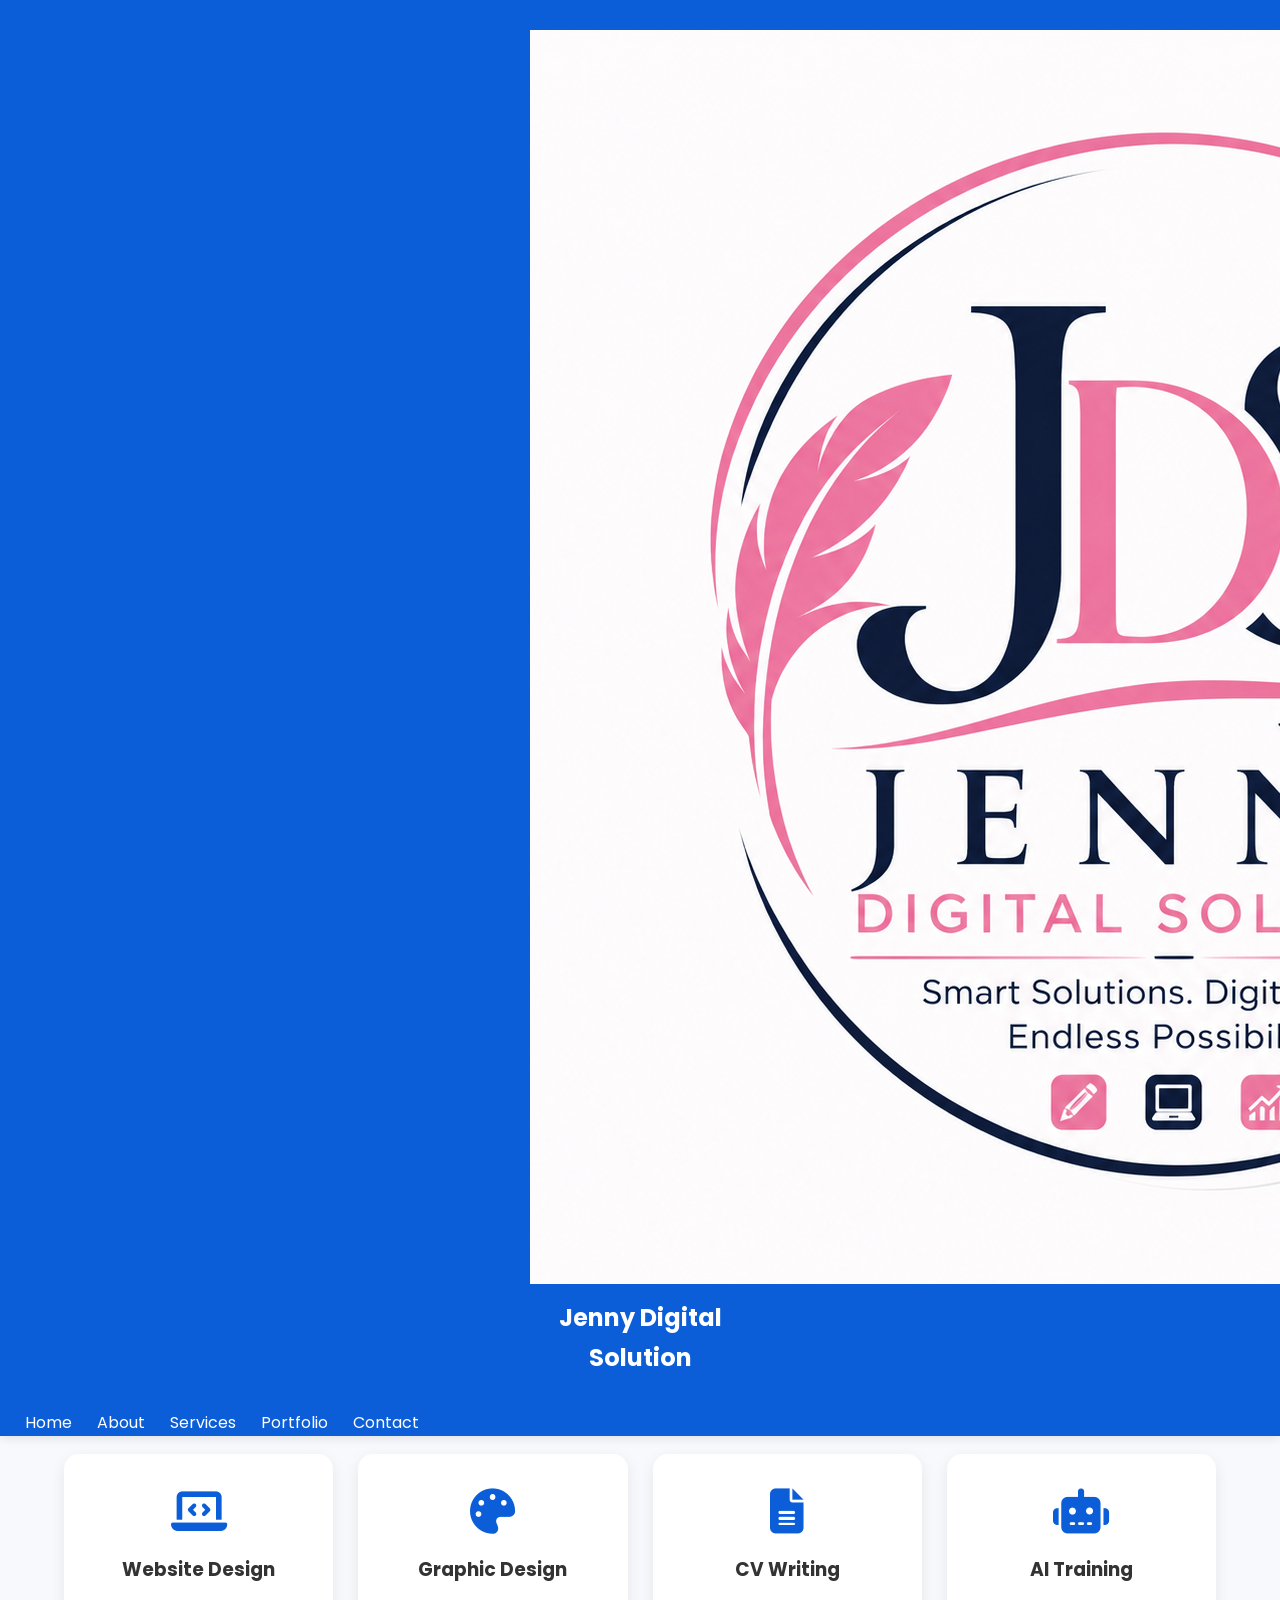
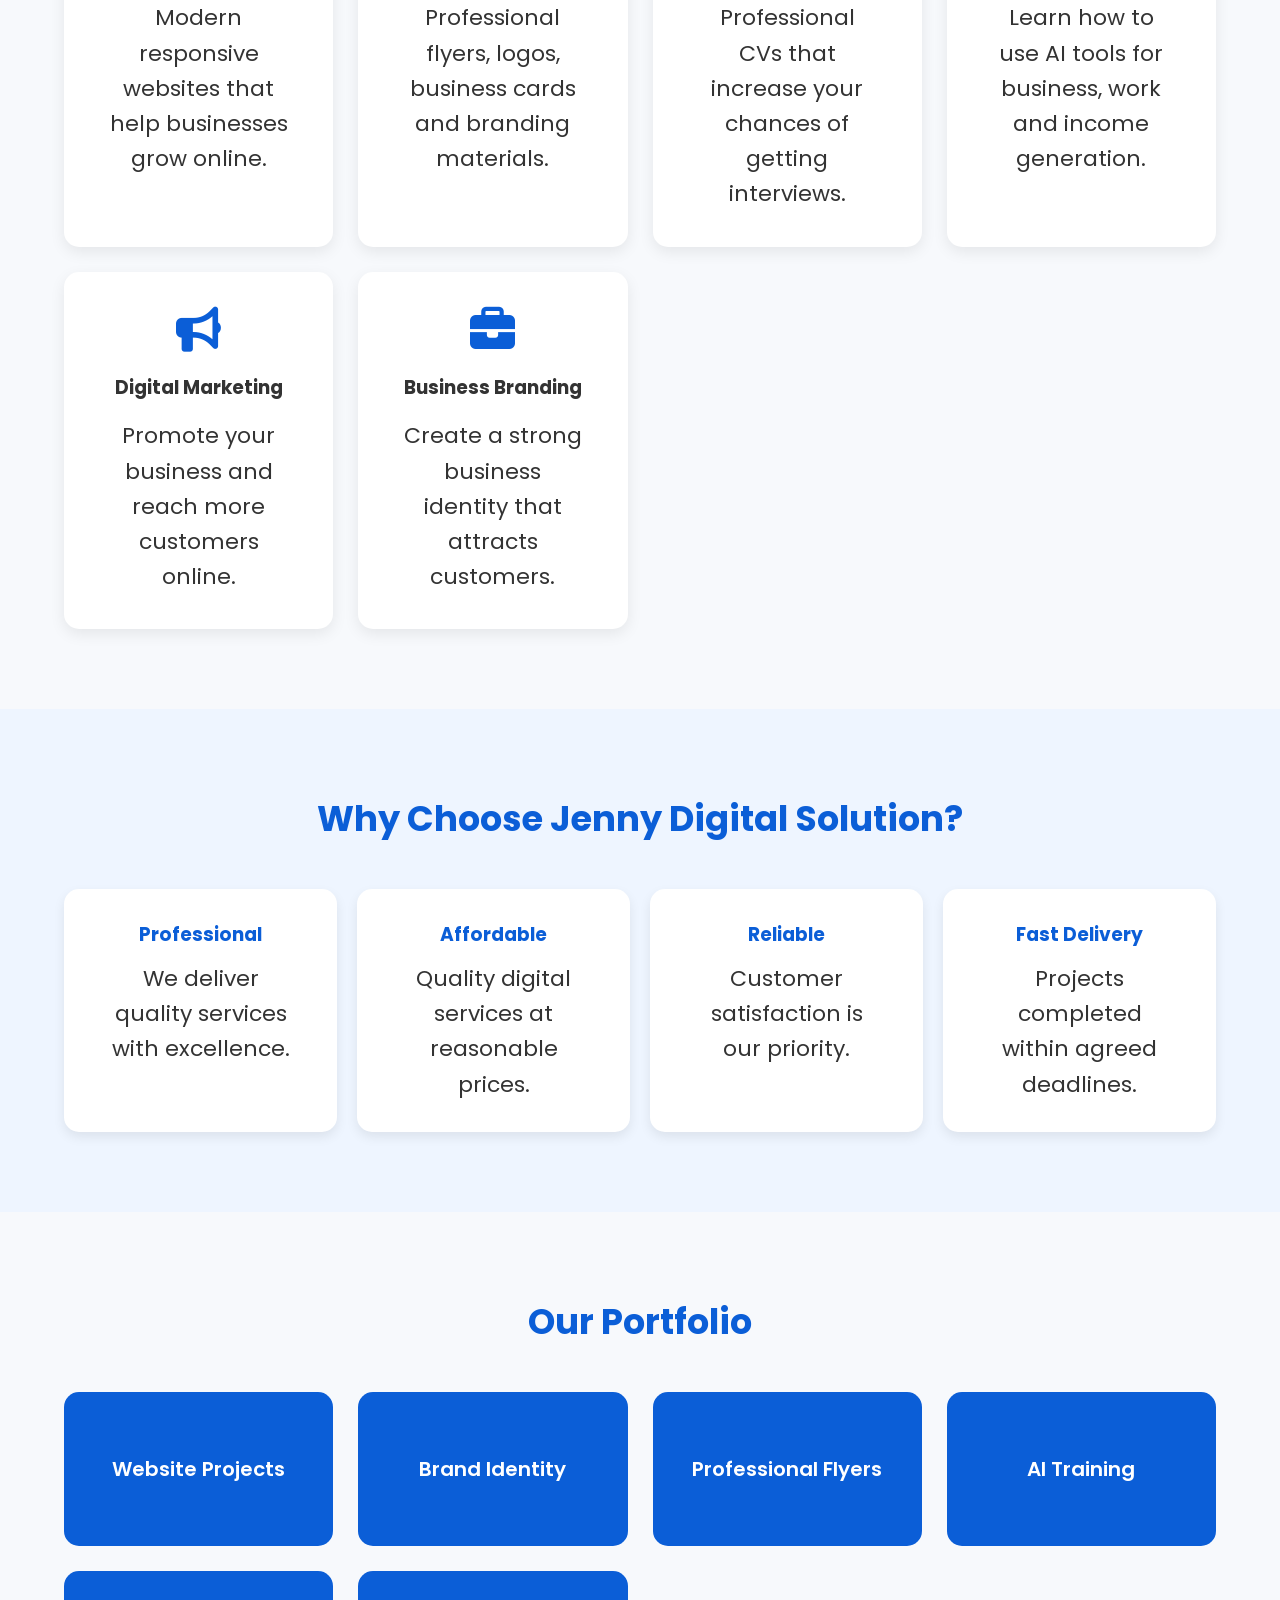
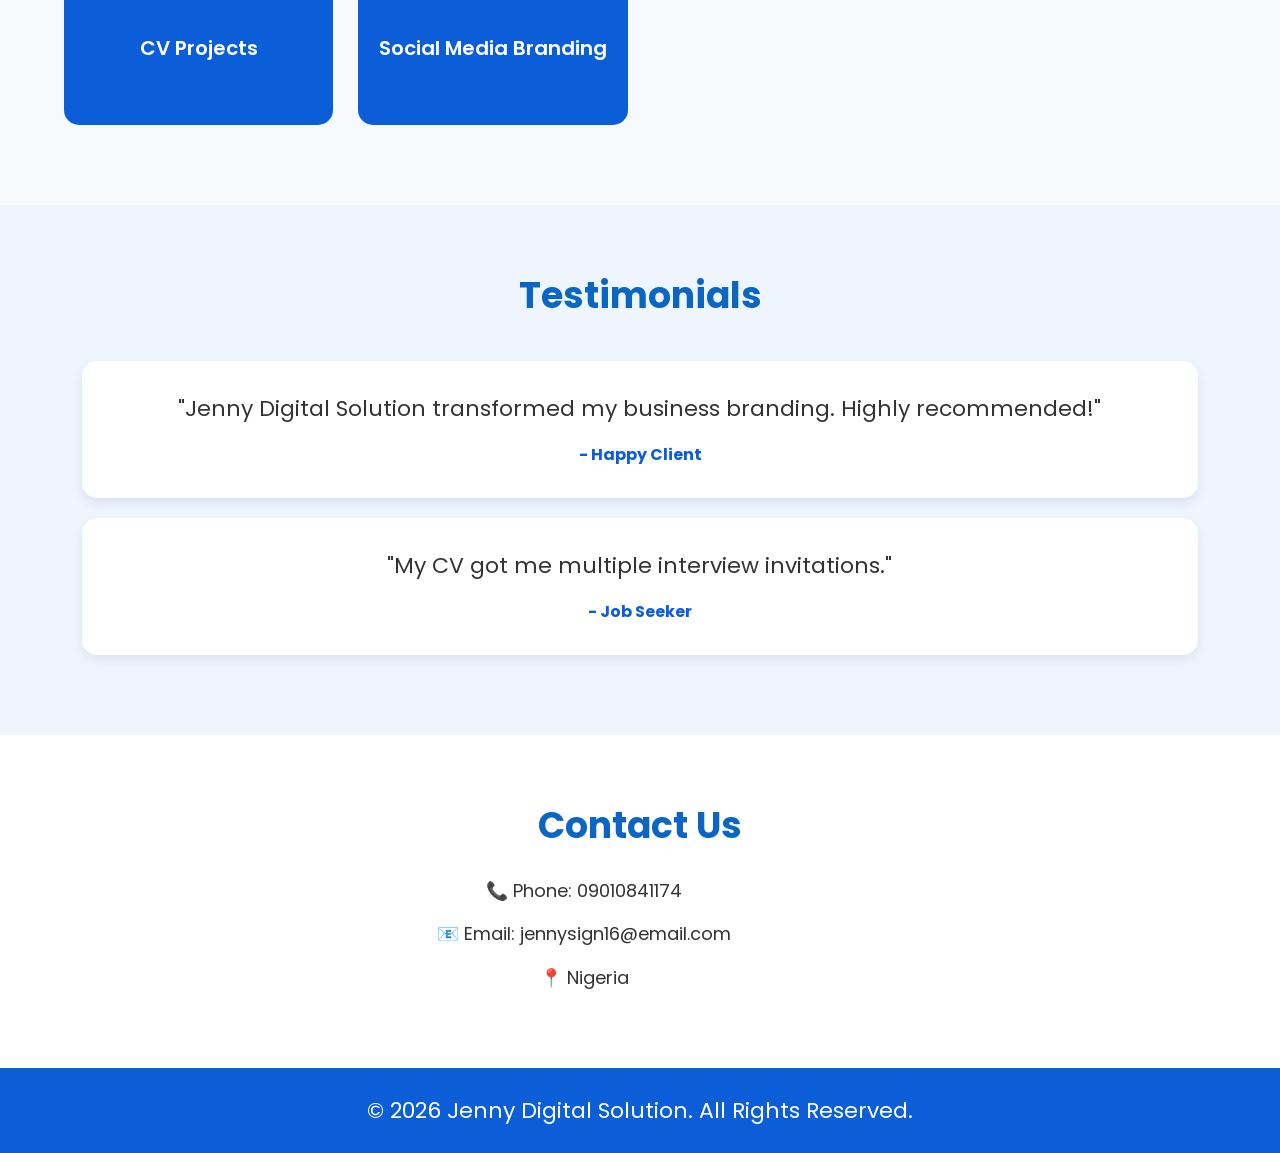
<file: index.html>
<!DOCTYPE html>
<html lang="en">
<head>
<meta charset="UTF-8">
<meta name="viewport" content="width=device-width, initial-scale=1.0">
<meta name="description" content="Jenny Digital Solution - Professional Digital Services for Individuals, Businesses, Schools and Organizations.">
<meta name="keywords" content="CV Writing, Graphic Design, Website Design, AI Training, Digital Marketing, Branding">
<meta name="author" content="Jenny Digital Solution">

<title>Jenny Digital Solution</title>

<link rel="stylesheet" href="style.css">

<link rel="preconnect" href="https://fonts.googleapis.com">
<link rel="preconnect" href="https://fonts.gstatic.com" crossorigin>
<link href="https://fonts.googleapis.com/css2?family=Poppins:wght@300;400;500;600;700&display=swap" rel="stylesheet">

<link rel="stylesheet" href="https://cdnjs.cloudflare.com/ajax/libs/font-awesome/6.5.2/css/all.min.css">
</head>

<body>

<!-- Navigation -->
<header>
<div class="logo">
    <img src="logo.png" alt="Jenny Digital Solution Logo">
    <h2>Jenny Digital Solution</h2>
</div>

<ul class="nav-links">

<li><a href="#home">Home</a></li>

<li><a href="#about">About</a></li>

<li><a href="#services">Services</a></li>

<li><a href="#portfolio">Portfolio</a></li>

<li><a href="#contact">Contact</a></li>

</ul>

<div class="menu-btn">
<i class="fas fa-bars"></i>
</div>

</nav>
</div>
</header>

<!-- Hero Section -->

<section class="hero" id="home">

<div class="container hero-content">

<div class="hero-text">

<h1>Helping Businesses Grow Through Digital Solutions</h1>

<p>
Professional Digital Services for Businesses,
Schools, Teachers, Students and Entrepreneurs.
</p>

<a href="#services" class="btn">Explore Services</a>

<a href="https://wa.me/2349010841174" class="btn2">
Chat on WhatsApp
</a>

</div>

<section class="about-jenny">
    <h2>Meet Jenny</h2>

    <img src="Jenny 1.png" alt="Jenny"
    style="width:180px;height:180px;border-radius:50%;display:block;margin:20px auto;object-fit:cover;">

    <p>
        Hi, I'm <strong>Jenny</strong>, the founder of Jenny Digital Solution.
        I help teachers, students, job seekers, and business owners grow through AI Training, Website Design, CV Writing, and Business Branding.

        My mission is to provide practical digital solutions that help people and businesses succeed.
    </p>
    
</section>

</div>

</section>

<!-- About -->

<section id="about" class="about">

<div class="container">

<h2 class="section-title">About Us</h2>

<p>

Jenny Digital Solution is committed to helping individuals and businesses succeed through innovative digital services.

We provide professional branding, website development, AI training, CV writing, graphic design, digital marketing and business support that helps our clients stand out.

Our mission is to make technology simple, affordable and effective.

</p>

</div>

</section>

<!-- Services -->

<section id="services" class="services">

<div class="container">

<h2 class="section-title">Our Services</h2>

<div class="service-grid">

<div class="card">

<i class="fas fa-laptop-code"></i>

<h3>Website Design</h3>

<p>
Modern responsive websites that help businesses grow online.
</p>

</div>

<div class="card">

<i class="fas fa-palette"></i>

<h3>Graphic Design</h3>

<p>
Professional flyers, logos, business cards and branding materials.
</p>

</div>

<div class="card">

<i class="fas fa-file-alt"></i>

<h3>CV Writing</h3>

<p>
Professional CVs that increase your chances of getting interviews.
</p>

</div>

<div class="card">

<i class="fas fa-robot"></i>

<h3>AI Training</h3>

<p>
Learn how to use AI tools for business, work and income generation.
</p>

</div>

<div class="card">

<i class="fas fa-bullhorn"></i>

<h3>Digital Marketing</h3>

<p>
Promote your business and reach more customers online.
</p>

</div>

<div class="card">

<i class="fas fa-briefcase"></i>

<h3>Business Branding</h3>

<p>
Create a strong business identity that attracts customers.
</p>

</div>

</div>

</div>

</section>

<!-- Why Choose Us -->

<section class="why">

<div class="container">

<h2 class="section-title">

Why Choose Jenny Digital Solution?

</h2>

<div class="why-grid">

<div>

<h3>Professional</h3>

<p>We deliver quality services with excellence.</p>

</div>

    
<div>

<h3>Affordable</h3>

<p>Quality digital services at reasonable prices.</p>

</div>

    
<div>

<h3>Reliable</h3>

<p>Customer satisfaction is our priority.</p>

</div>

    
<div>

<h3>Fast Delivery</h3>

<p>Projects completed within agreed deadlines.</p>

</div>

</div>

</div>

</section>

<!-- Portfolio -->

<section class="portfolio" id="portfolio">

<div class="container">

<h2 class="section-title">

Our Portfolio

</h2>

<div class="portfolio-grid">

<div class="portfolio-card">
Website Projects
</div>

<div class="portfolio-card">
Brand Identity
</div>

<div class="portfolio-card">
Professional Flyers
</div>

<div class="portfolio-card">
AI Training
</div>

<div class="portfolio-card">
CV Projects
</div>

<div class="portfolio-card">
Social Media Branding
</div>

</div>

</div>

</section>

<!-- Testimonials -->

<section class="testimonials">

<div class="container">

<h2 class="section-title">

Testimonials

</h2>

<div class="testimonial">

<p>

"Jenny Digital Solution transformed my business branding. Highly recommended!"

</p>

<h4>- Happy Client</h4>

</div>

<div class="testimonial">

<p>

"My CV got me multiple interview invitations."

</p>

<h4>- Job Seeker</h4>

</div>

</div>

</section>

<!-- Contact -->

<section id="contact" class="contact">

<div class="container">

<h2 class="section-title">

Contact Us

</h2>

<p>

📞 Phone: 09010841174

</p>

<p>

📧 Email: jennysign16@email.com

</p>

<p>

📍 Nigeria

</p>



</section>

<!-- Footer -->

<footer>

<div class="container">

<p>

© 2026 Jenny Digital Solution.
All Rights Reserved.

</p>

</div>

</footer>

<script src="script.js"></script>

</body>
</html>
</file>
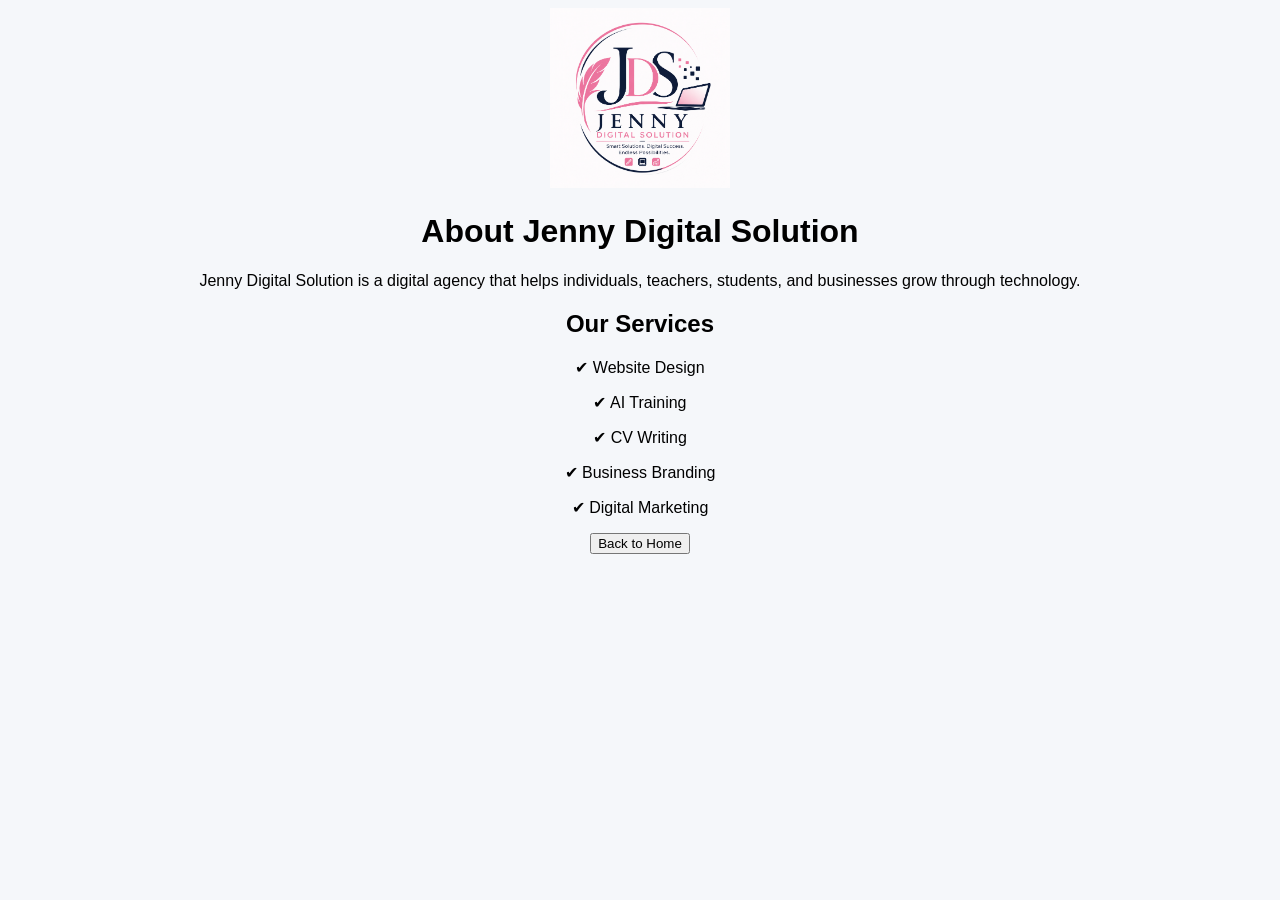
<file: about.html>
<!DOCTYPE html>
<html>
<head>
    <title>About - Jenny Digital Solution</title>
</head>

<body style="font-family:Arial; background:#f5f7fa; text-align:center;">

    <img src="logo.png" width="180">

    <h1>About Jenny Digital Solution</h1>

    <p>
        Jenny Digital Solution is a digital agency that helps individuals,
        teachers, students, and businesses grow through technology.
    </p>

    <h2>Our Services</h2>

    <p>✔ Website Design</p>
    <p>✔ AI Training</p>
    <p>✔ CV Writing</p>
    <p>✔ Business Branding</p>
    <p>✔ Digital Marketing</p>

    <a href="index.html">
        <button>Back to Home</button>
    </a>

</body>
</html>
</file>
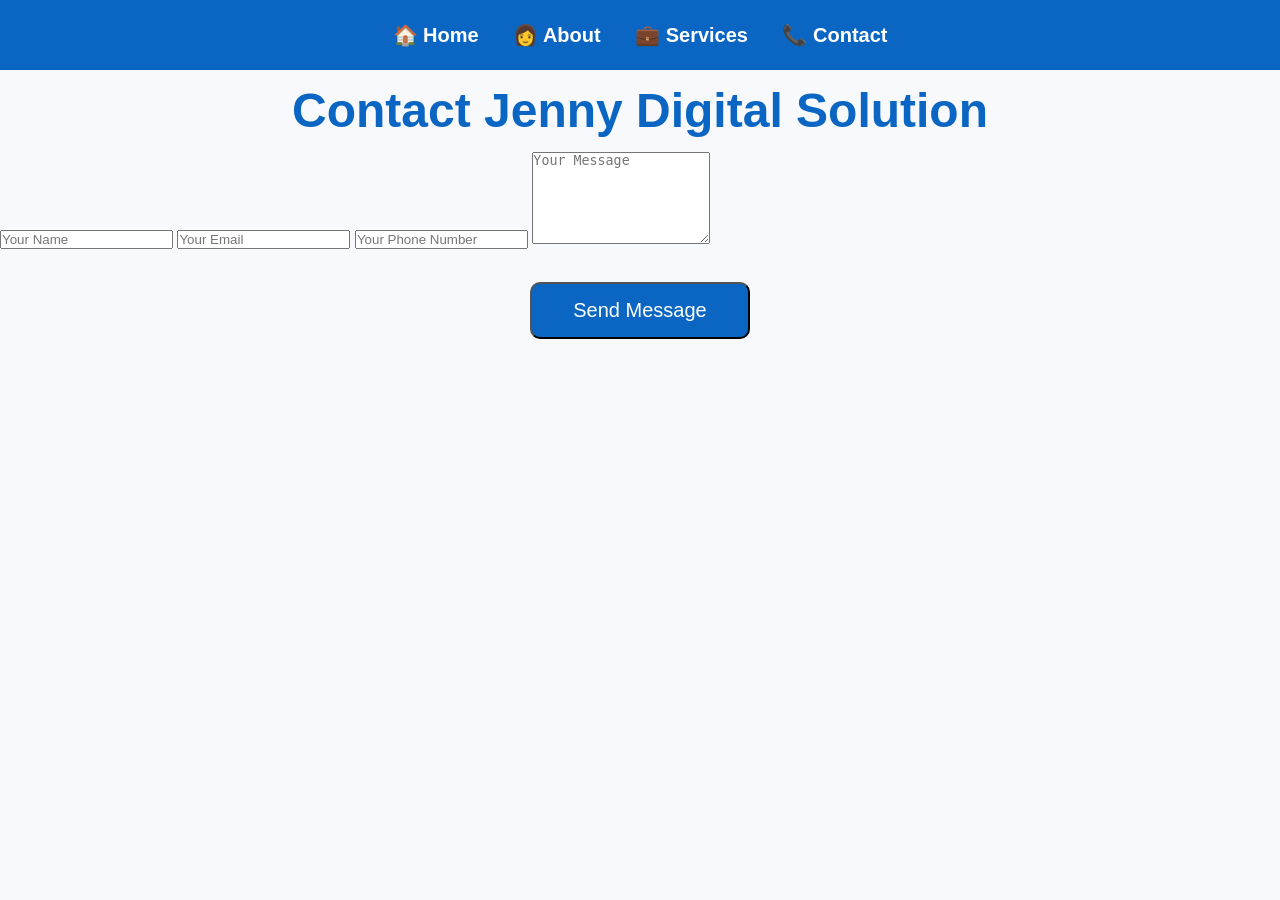
<file: contact.html>
<!DOCTYPE html>
<html>
<head>
    <title>Contact - Jenny Digital Solution</title>
    <link rel="stylesheet" href="style.css">
</head>

<body>

<div class="navbar">
    <a href="index.html">🏠 Home</a>
    <a href="about.html">👩 About</a>
    <a href="services.html">💼 Services</a>
    <a href="contact.html">📞 Contact</a>
</div>

<h1 class="page-title">Contact Jenny Digital Solution</h1>

<form onsubmit="sendToWhatsApp(); return false;">

<input type="text" id="name" placeholder="Your Name">

<input type="email" id="email" placeholder="Your Email">

<input type="tel" id="phone" placeholder="Your Phone Number">

<textarea id="message" placeholder="Your Message" rows="6" required></textarea>

<button type="submit" class="button">Send Message</button>

</form>

<script>
function sendToWhatsApp() {

    let name = document.getElementById("name").value;
    let email = document.getElementById("email").value;
    let phone = document.getElementById("phone").value;
    let message = document.getElementById("message").value;

    let text =
"Hello Jenny Digital Solution.\n\n" +
"Name: " + name + "\n" +
"Email: " + email + "\n" +
"Phone: " + phone + "\n" +
"Message: " + message;

    window.location.href =
    "https://api.whatsapp.com/send?phone=2349010841174&text=" +
    encodeURIComponent(text);
}
</script>
</script>
</body>
</html>
</file>
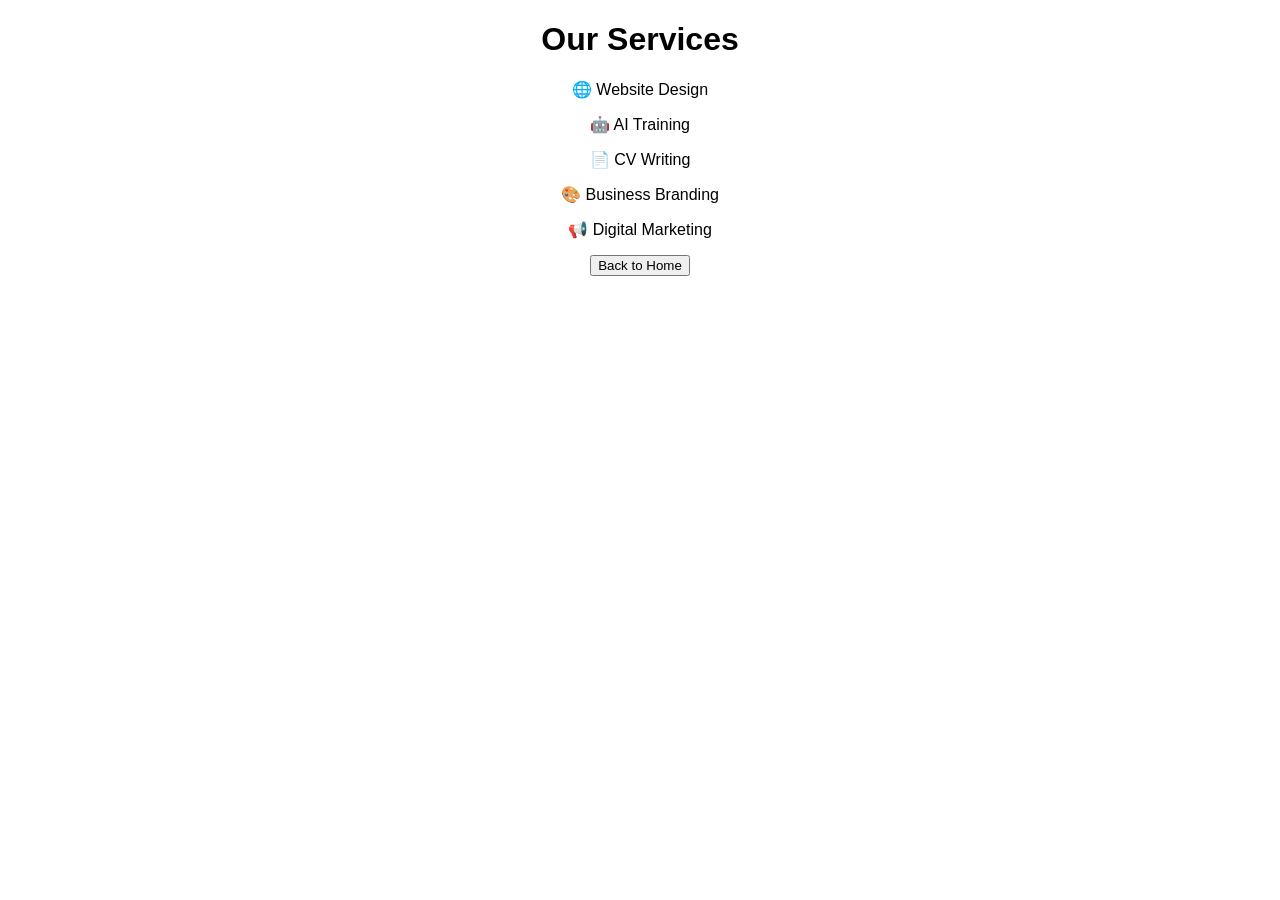
<file: services.html>
<!DOCTYPE html>
<html>
<head>
<title>Services - Jenny Digital Solution</title>
</head>

<body style="font-family:Arial; text-align:center;">

<h1>Our Services</h1>

<p>🌐 Website Design</p>

<p>🤖 AI Training</p>

<p>📄 CV Writing</p>

<p>🎨 Business Branding</p>

<p>📢 Digital Marketing</p>

<a href="index.html">
<button>Back to Home</button>
</a>

</body>
</html>
</file>
<file: style.css>
body{
    margin:0;
    background:#f5f7fa;
    font-family:Arial, sans-serif;
}

.navbar{
    background:#0A66C2;
    padding:18px;
    text-align:center;
}

.navbar a{
    color:white;
    text-decoration:none;
    margin:15px;
    font-size:20px;
    font-weight:bold;
}

.logo{
    display:block;
    margin:30px auto;
    width:220px;
}

h1{
    color:#0A66C2;
    text-align:center;
    font-size:48px;
}

h2{
    text-align:center;
    font-size:36px;
}

p{
    text-align:center;
    font-size:22px;
    width:90%;
    margin:auto;
    line-height:1.6;
}

.button{
    display:block;
    width:220px;
    margin:30px auto;
    background:#0A66C2;
    color:white;
    text-decoration:none;
    padding:15px;
    border-radius:10px;
    text-align:center;
    font-size:20px;
}

.button:hover{
    background:#084d96;
}
.hero{
    background:#0A66C2;
    color:white;
    padding:80px 20px;
}

.hero h1{
    color:white;
    font-size:55px;
    margin:0;
}

.hero h2{
    font-size:32px;
    margin:20px 0;
}

.hero p{
    max-width:700px;
    margin:auto;
    font-size:22px;
    line-height:1.7;
}

.btn{
    display:inline-block;
    margin-top:35px;
    background:white;
    color:#0A66C2;
    padding:15px 35px;
    text-decoration:none;
    border-radius:8px;
    font-weight:bold;
    margin-right:15px;
}

.btn2{
    display:inline-block;
    margin-top:35px;
    background:#003d80;
    color:white;
    padding:15px 35px;
    text-decoration:none;
    border-radius:8px;
    font-weight:bold;
}
.why-us{
    padding:50px 20px;
    text-align:center;
    background:#ffffff;
}

.why-us h2{
    color:#0A66C2;
    margin-bottom:30px;
}
.testimonials{
    background:#eaf4ff;
    padding:60px 20px;
    text-align:center;
}

.testimonials h2{
    color:#0A66C2;
    font-size:36px;
    text-align:center;
    margin-bottom:35px;
}

.testimonials .card{
    background:white;
    border-radius:12px;
    padding:20px;
    box-shadow:0 2px 8px rgba(0,0,0,0.1);
}
.contact{
    background:white;
    padding:60px 20px;
    text-align:center;
}

.contact h2{
    color:#0A66C2;
    font-size:36px;
    margin-bottom:20px;
}
/* ===========================
   JENNY DIGITAL SOLUTION
   STYLE.CSS
=========================== */

*{
    margin:0;
    padding:0;
    box-sizing:border-box;
}

html{
    scroll-behavior:smooth;
}

body{
    font-family:'Poppins',sans-serif;
    background:#f7f9fc;
    color:#333;
    line-height:1.7;
}

.container{
    width:90%;
    max-width:1200px;
    margin:auto;
}

/* Header */

header{
    background:#0b5ed7;
    color:#fff;
    position:fixed;
    width:100%;
    top:0;
    left:0;
    z-index:1000;
    box-shadow:0 2px 10px rgba(0,0,0,.1);
}

nav{
    display:flex;
    justify-content:space-between;
    align-items:center;
    height:75px;
}

.logo{
    font-size:1.6rem;
    font-weight:700;
}

.nav-links{
    display:flex;
    list-style:none;
}

.nav-links li{
    margin-left:25px;
}

.nav-links a{
    color:#fff;
    text-decoration:none;
    transition:.3s;
}

.nav-links a:hover{
    color:#ffd54f;
}

.menu-btn{
    display:none;
    color:#fff;
    font-size:28px;
    cursor:pointer;
}

/* Hero */

.hero{
    padding:140px 0 80px;
    background:linear-gradient(135deg,#0b5ed7,#2d89ef);
    color:#fff;
}

.hero-content{
    display:flex;
    align-items:center;
    justify-content:space-between;
    gap:50px;
}

.hero-text{
    flex:1;
}

.hero-text h1{
    font-size:3rem;
    margin-bottom:20px;
}

.hero-text p{
    margin-bottom:30px;
    font-size:18px;
}

.hero-image{
    flex:1;
    text-align:center;
}

.hero-image img{
    width:100%;
    max-width:420px;
    border-radius:20px;
    box-shadow:0 15px 40px rgba(0,0,0,.25);
}

/* Buttons */

.btn,
.btn2{
    display:inline-block;
    padding:14px 28px;
    border-radius:30px;
    text-decoration:none;
    font-weight:600;
    transition:.3s;
    margin-right:10px;
}

.btn{
    background:#fff;
    color:#0b5ed7;
}

.btn:hover{
    background:#ffd54f;
}

.btn2{
    background:#25D366;
    color:#fff;
}

.btn2:hover{
    background:#1ebc59;
}

/* Sections */

section{
    padding:80px 0;
}

.section-title{
    text-align:center;
    font-size:2.2rem;
    margin-bottom:40px;
    color:#0b5ed7;
}

/* About */

.about p{
    max-width:900px;
    margin:auto;
    text-align:center;
    font-size:18px;
}

/* Services */

.service-grid{
    display:grid;
    grid-template-columns:repeat(auto-fit,minmax(260px,1fr));
    gap:25px;
}

.card{
    background:#fff;
    padding:35px;
    border-radius:15px;
    text-align:center;
    box-shadow:0 5px 15px rgba(0,0,0,.08);
    transition:.3s;
}

.card:hover{
    transform:translateY(-8px);
}

.card i{
    font-size:45px;
    color:#0b5ed7;
    margin-bottom:20px;
}

.card h3{
    margin-bottom:15px;
}

/* Why Choose Us */

.why{
    background:#eef5ff;
}

.why-grid{
    display:grid;
    grid-template-columns:repeat(auto-fit,minmax(220px,1fr));
    gap:20px;
}

.why-grid div{
    background:#fff;
    padding:30px;
    border-radius:15px;
    text-align:center;
    box-shadow:0 5px 12px rgba(0,0,0,.08);
}

.why-grid h3{
    color:#0b5ed7;
    margin-bottom:10px;
}

/* Portfolio */

.portfolio-grid{
    display:grid;
    grid-template-columns:repeat(auto-fit,minmax(250px,1fr));
    gap:25px;
}

.portfolio-card{
    background:#0b5ed7;
    color:#fff;
    border-radius:15px;
    padding:60px 20px;
    text-align:center;
    font-size:20px;
    font-weight:600;
    transition:.3s;
}

.portfolio-card:hover{
    background:#084298;
}

/* Testimonials */

.testimonials{
    background:#eef5ff;
}

.testimonial{
    background:#fff;
    padding:30px;
    border-radius:15px;
    margin-bottom:20px;
    box-shadow:0 5px 12px rgba(0,0,0,.08);
}

.testimonial h4{
    color:#0b5ed7;
    margin-top:15px;
}

/* Contact */

.contact{
    text-align:center;
}

.contact p{
    margin:15px 0;
    font-size:18px;
}

/* Footer */

footer{
    background:#0b5ed7;
    color:#fff;
    text-align:center;
    padding:25px 0;
}

/* WhatsApp Floating Button */

.whatsapp{
    position:fixed;
    right:20px;
    bottom:20px;
    width:60px;
    height:60px;
    background:#25D366;
    color:#fff;
    border-radius:50%;
    display:flex;
    justify-content:center;
    align-items:center;
    font-size:30px;
    text-decoration:none;
    box-shadow:0 5px 15px rgba(0,0,0,.3);
    z-index:999;
}

.whatsapp:hover{
    transform:scale(1.1);
}

/* Responsive */

@media(max-width:768px){

.hero-content{
    flex-direction:column;
    text-align:center;
}

.hero-text h1{
    font-size:2.2rem;
}

.nav-links{
    display:none;
}

.menu-btn{
    display:block;
}

.section-title{
    font-size:1.8rem;
}

.hero{
    padding-top:120px;
}

.hero-image img{
    max-width:300px;
}

.btn,
.btn2{
    display:block;
    margin:10px auto;
    width:220px;
    text-align:center;
}

}


/* Mobile Menu */

@media (max-width:768px){

.nav-links.active{
    display:flex;
    flex-direction:column;
    position:absolute;
    top:75px;
    left:0;
    width:100%;
    background:#0b5ed7;
    padding:20px 0;
    text-align:center;
}

.nav-links.active li{
    margin:15px 0;
    
}

}

}

.logo{
    display:flex;
    align-items:center;
    gap:10px;
}



.logo h2{
    color:#fff;
    font-size:24px;
    margin:0;
}
header nav img{
    width:45px !important;
    height:45px !important;
    object-fit:contain;
}
</file>
